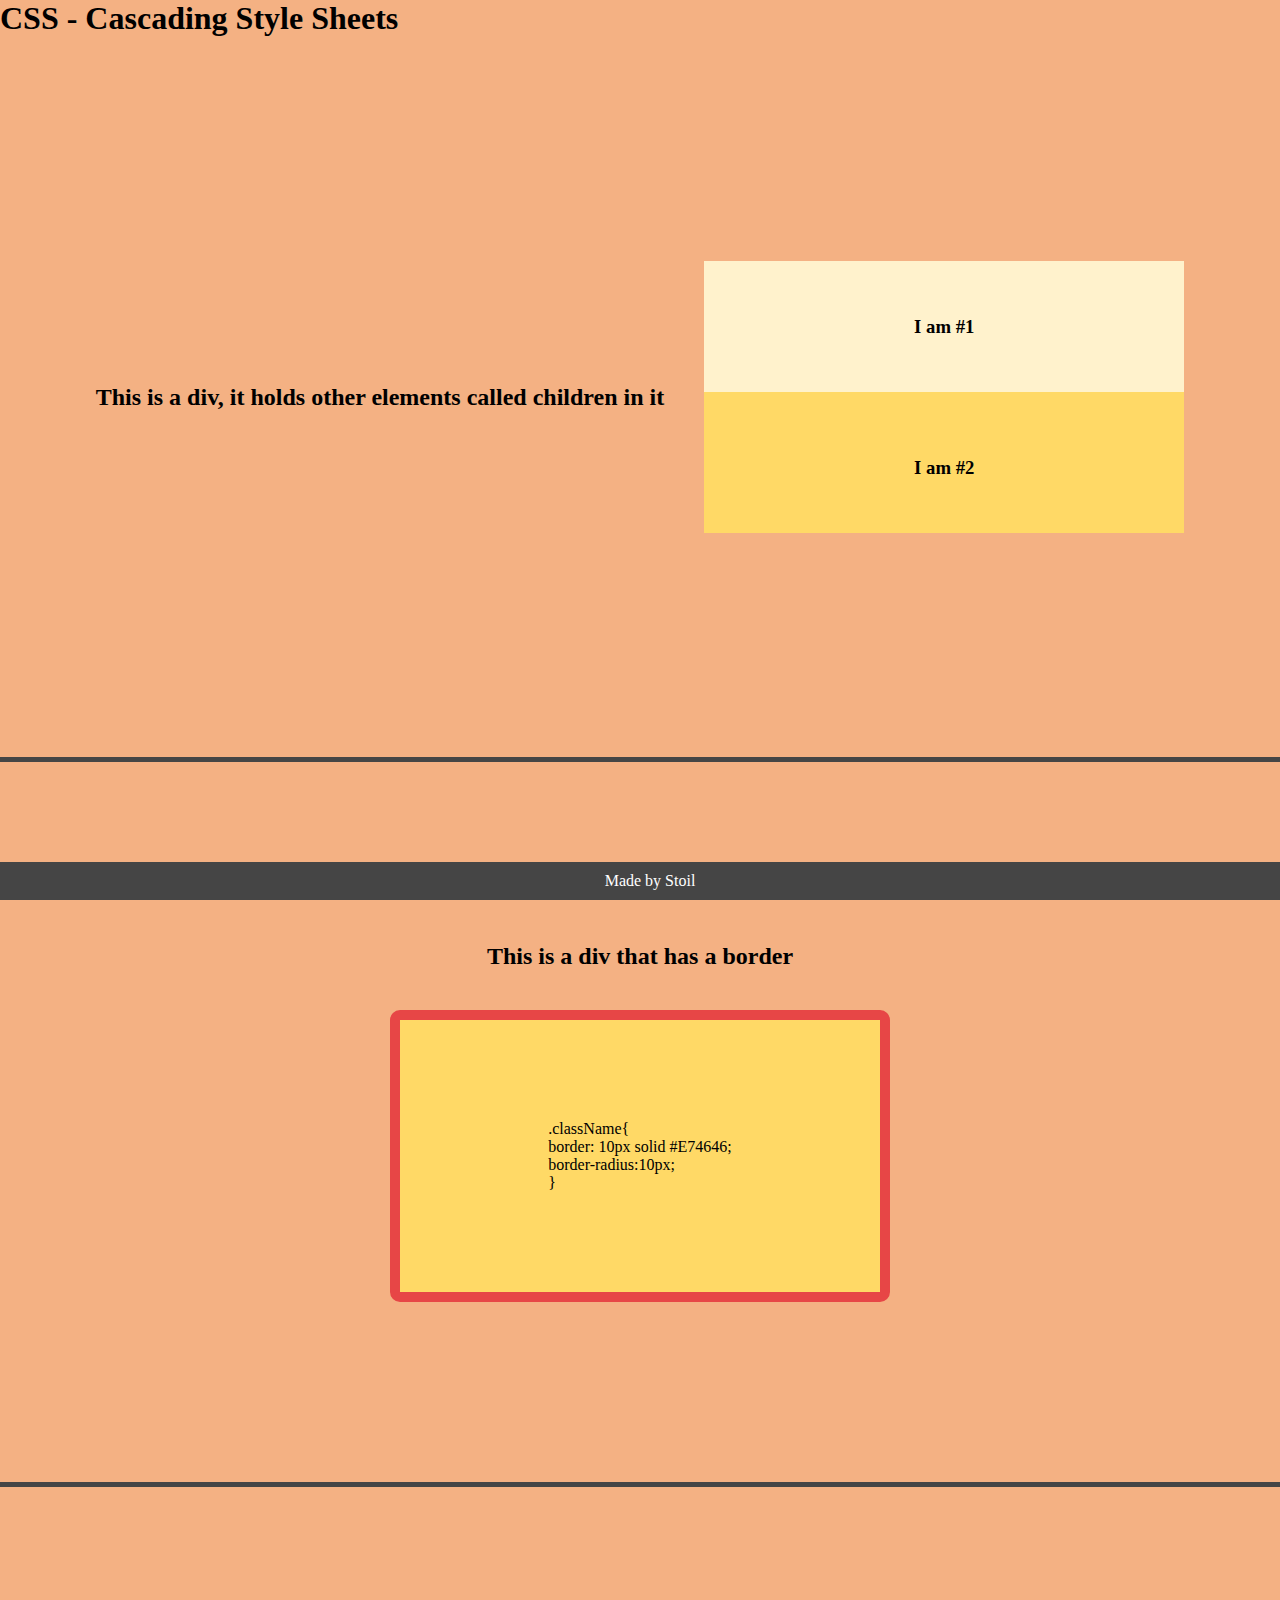
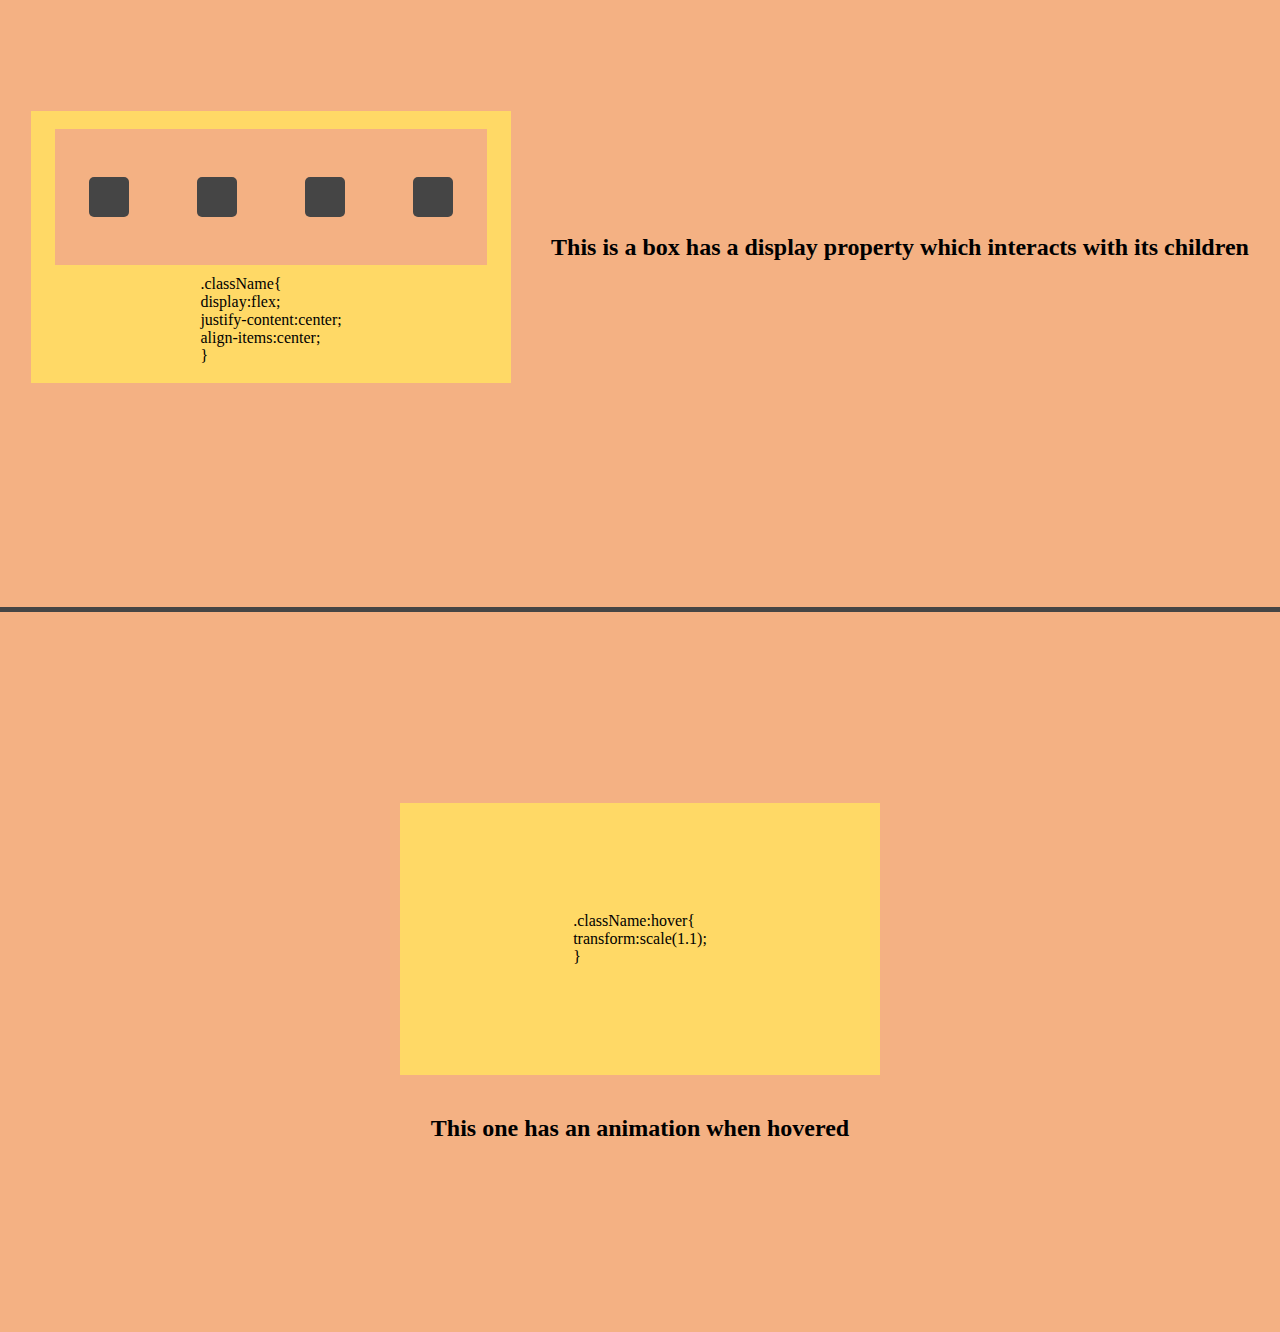
<file: index.html>
<!DOCTYPE html>
<html lang="en">

<head>
    <meta charset="UTF-8">
    <meta http-equiv="X-UA-Compatible" content="IE=edge">
    <meta name="viewport" content="width=device-width, initial-scale=1.0">
    <title>Document</title>
    <link rel="stylesheet" href="presentation.css">
</head>

<body>
    <header class="header">
        <h1>CSS - Cascading Style Sheets</h1>
    </header>
    <section class="content">
        <h2 class="contentTitle">This is a div, it holds other elements called children in it</h2>
        <div class="contentBox divBox">
            <h3 id="child">I am #1</h3>
            <h3 id="child">I am #2</h3>
        </div>
    </section>
    <section class="content">
        <h2 class="contentTitle">This is a div that has a border</h2>
        <div class="contentBox borderBox">
            <p>.className{<br> border: 10px solid #E74646;<br>border-radius:10px;<br>}</p>
        </div>
    </section>
    <section class="content">
        <div class="contentBox">
            <div class="displayBox">
                <div class="square"></div>
                <div class="square"></div>
                <div class="square"></div>
                <div class="square"></div>
            </div>
            <p>.className{<br>display:flex;<br> justify-content:center;<br>align-items:center;<br>}</p>
        </div>
        <h2 class="contentTitle">This is a box has a display property which interacts with its children</h2>
    </section>
    <section class="content">
        <div class="contentBox hoverBox">
            <p>.className:hover{<br>transform:scale(1.1);<br>}</p>
        </div>
        <h2 class="contentTitle">This one has an animation when hovered</h2>
    </section>
    <footer class="footer">
        <p>Made by Stoil</p>
    </footer>
</body>

</html>
</file>
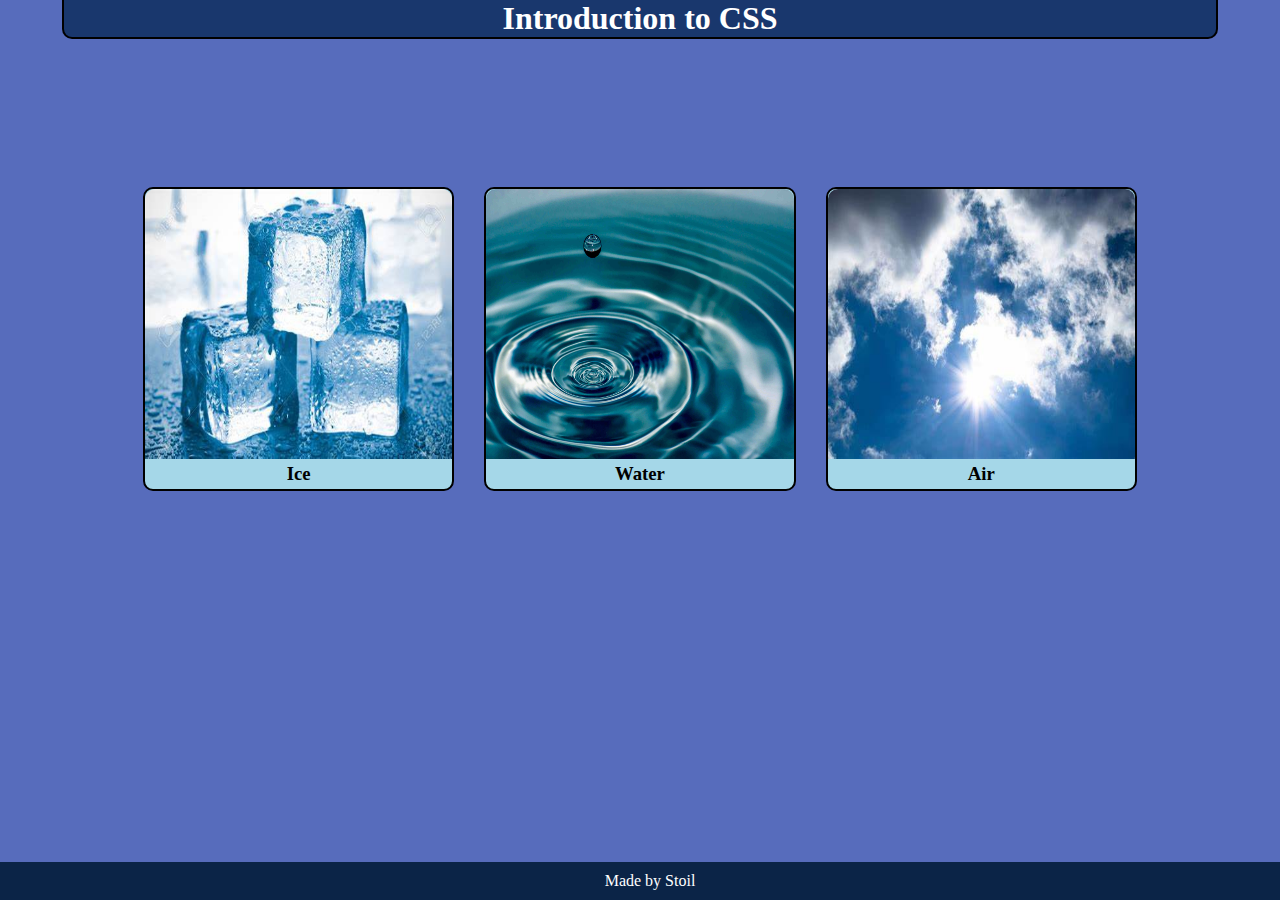
<file: finnished.html>
<!DOCTYPE html>
<html lang="en">

<head>
    <meta charset="UTF-8">
    <meta http-equiv="X-UA-Compatible" content="IE=edge">
    <meta name="viewport" content="width=device-width, initial-scale=1.0">
    <title>Finnished</title>
    <link rel="stylesheet" href="finnished.css">
</head>

<body>
    <header class="header">
        <h1>Introduction to CSS</h1>
    </header>
    <section class="content">
        <div class="picturesHolder">
            <div class="pictureBox">
                <img src="./images/ice.jpg">
                <h3>Ice</h3>
            </div>
            <div class="pictureBox">
                <img src="./images/water.jpg">
                <h3>Water</h3>
            </div>
            <div class="pictureBox">
                <img src="./images/air.jpg">
                <h3>Air</h3>
            </div>
        </div>
    </section>
    <footer class="footer">
        <p>Made by Stoil</p>
    </footer>
</body>

</html>
</file>
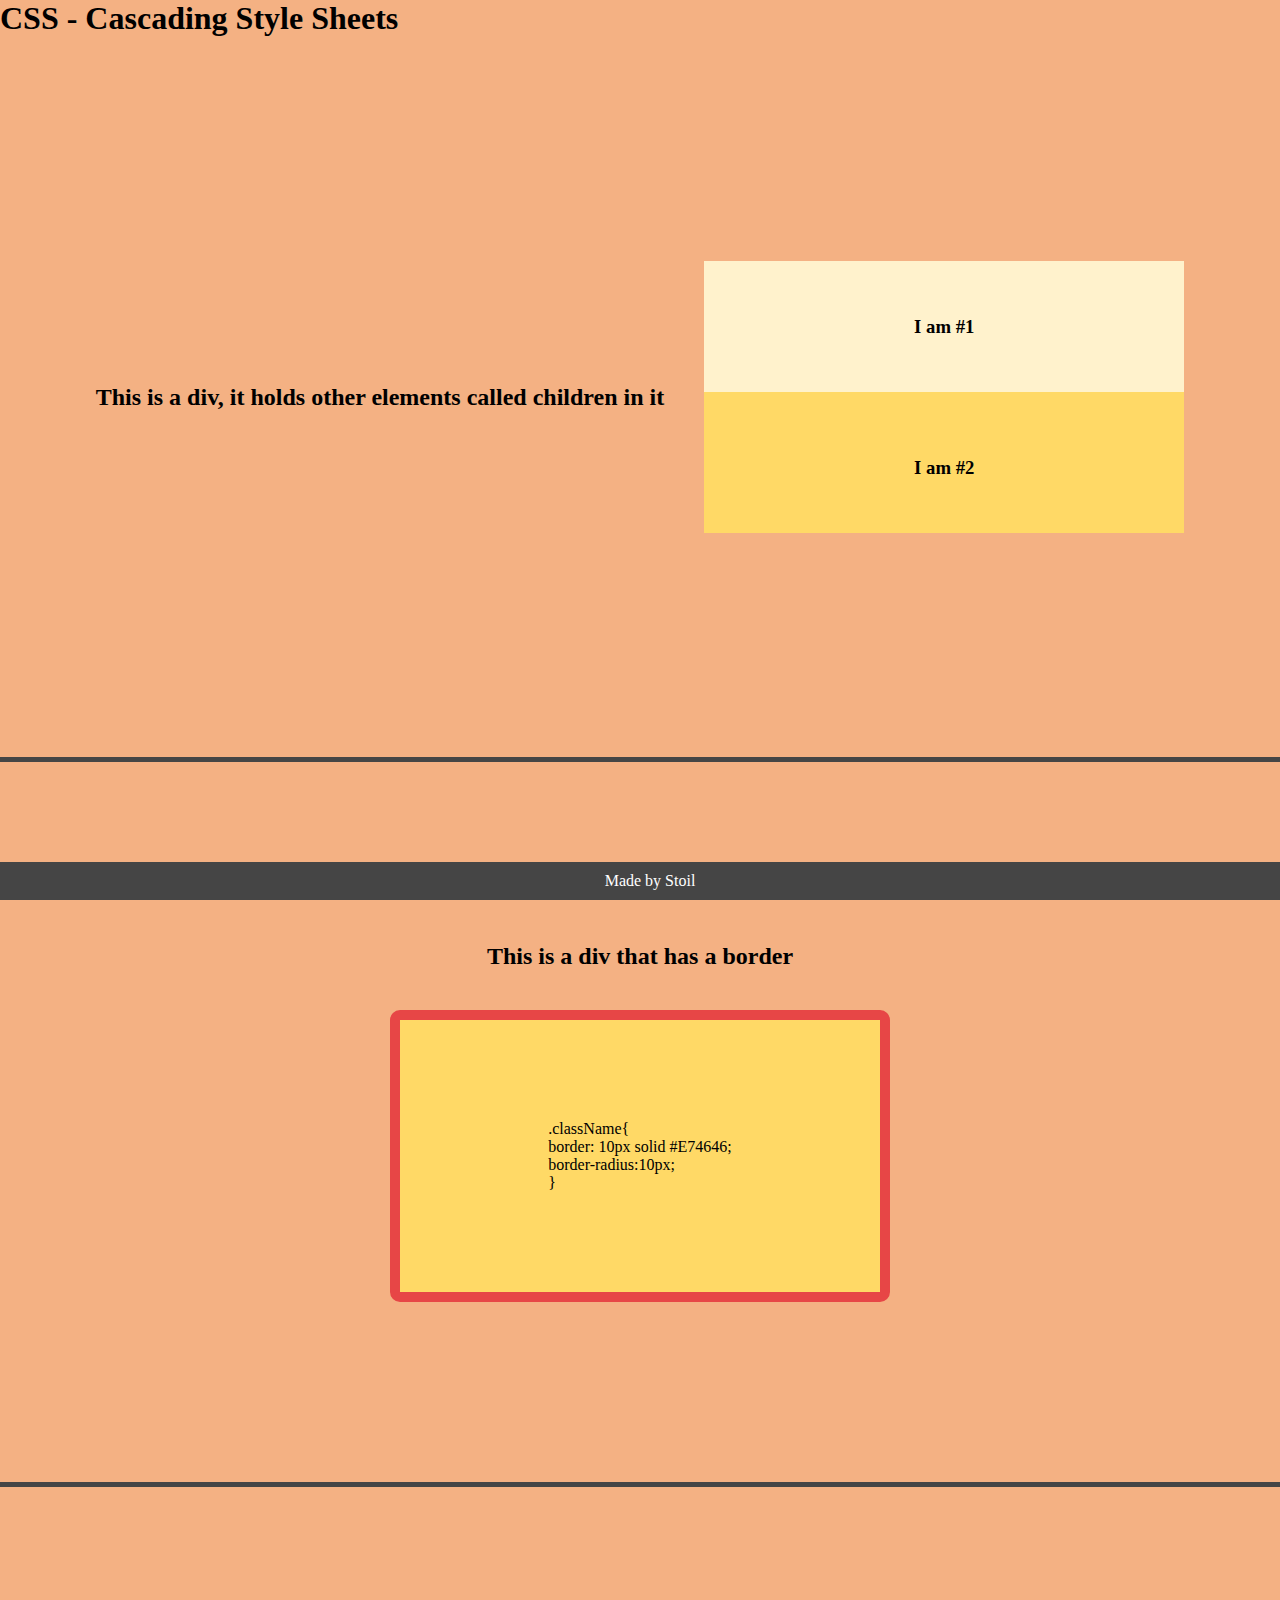
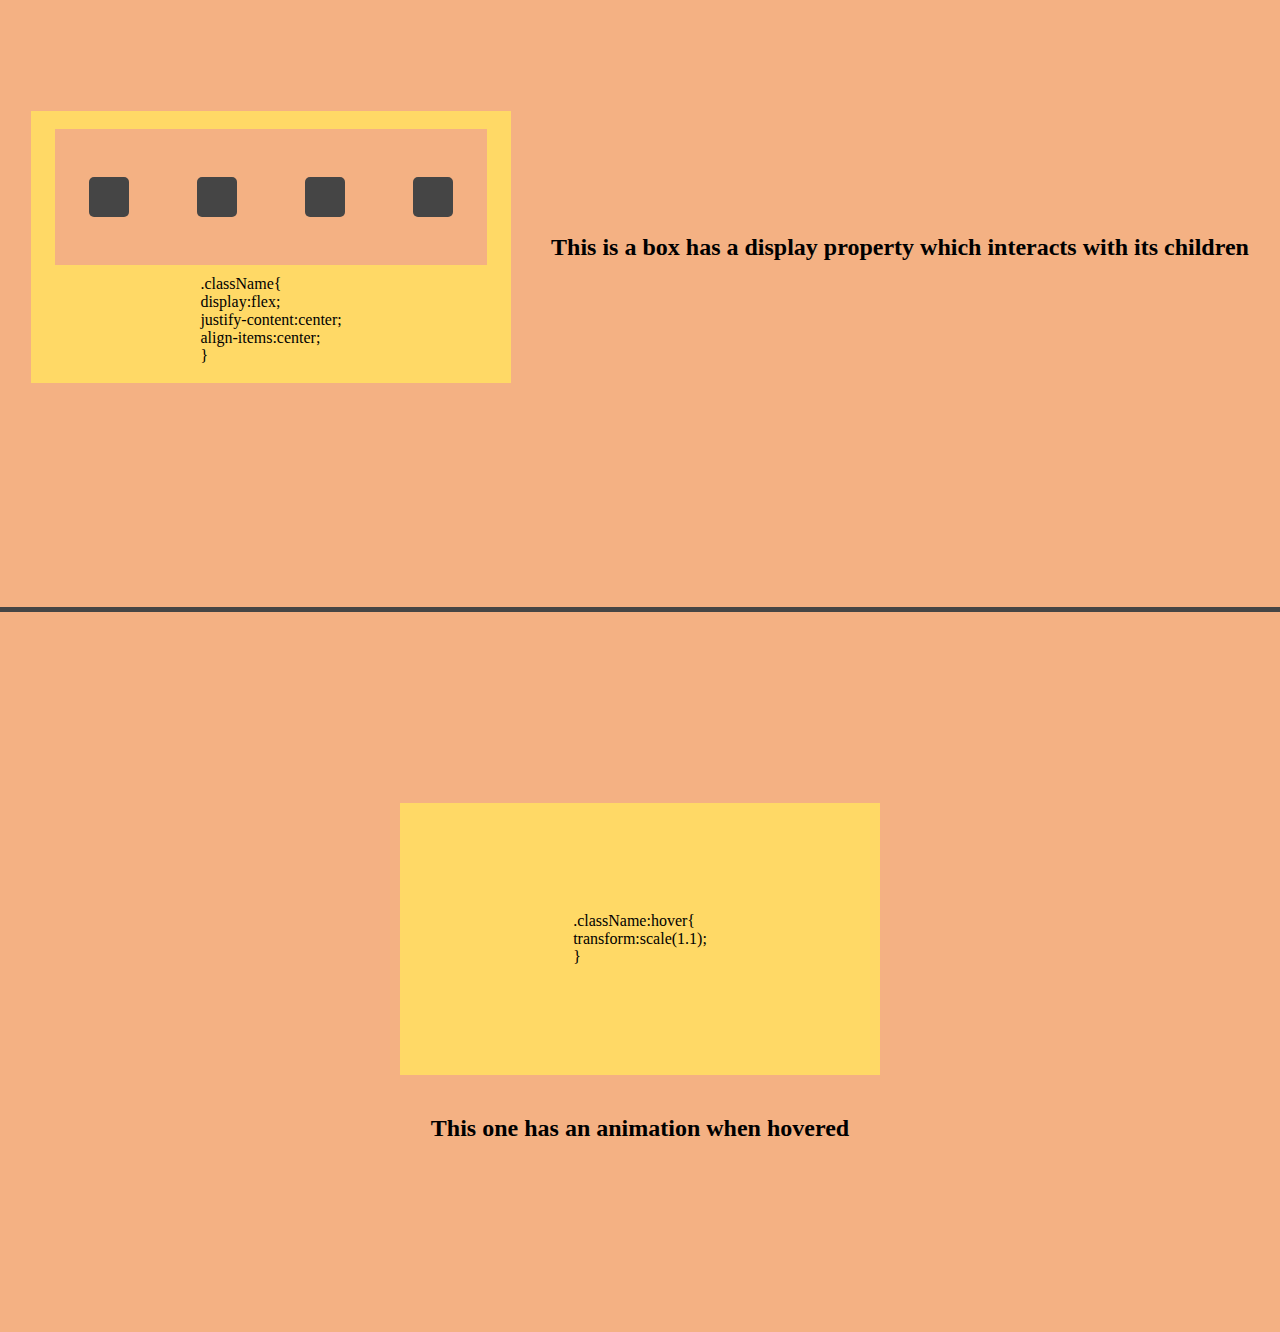
<file: presentation.html>
<!DOCTYPE html>
<html lang="en">

<head>
    <meta charset="UTF-8">
    <meta http-equiv="X-UA-Compatible" content="IE=edge">
    <meta name="viewport" content="width=device-width, initial-scale=1.0">
    <title>Document</title>
    <link rel="stylesheet" href="presentation.css">
</head>

<body>
    <header class="header">
        <h1>CSS - Cascading Style Sheets</h1>
    </header>
    <section class="content">
        <h2 class="contentTitle">This is a div, it holds other elements called children in it</h2>
        <div class="contentBox divBox">
            <h3 id="child">I am #1</h3>
            <h3 id="child">I am #2</h3>
        </div>
    </section>
    <section class="content">
        <h2 class="contentTitle">This is a div that has a border</h2>
        <div class="contentBox borderBox">
            <p>.className{<br> border: 10px solid #E74646;<br>border-radius:10px;<br>}</p>
        </div>
    </section>
    <section class="content">
        <div class="contentBox">
            <div class="displayBox">
                <div class="square"></div>
                <div class="square"></div>
                <div class="square"></div>
                <div class="square"></div>
            </div>
            <p>.className{<br>display:flex;<br> justify-content:center;<br>align-items:center;<br>}</p>
        </div>
        <h2 class="contentTitle">This is a box has a display property which interacts with its children</h2>
    </section>
    <section class="content">
        <div class="contentBox hoverBox">
            <p>.className:hover{<br>transform:scale(1.1);<br>}</p>
        </div>
        <h2 class="contentTitle">This one has an animation when hovered</h2>
    </section>
    <footer class="footer">
        <p>Made by Stoil</p>
    </footer>
</body>

</html>
</file>
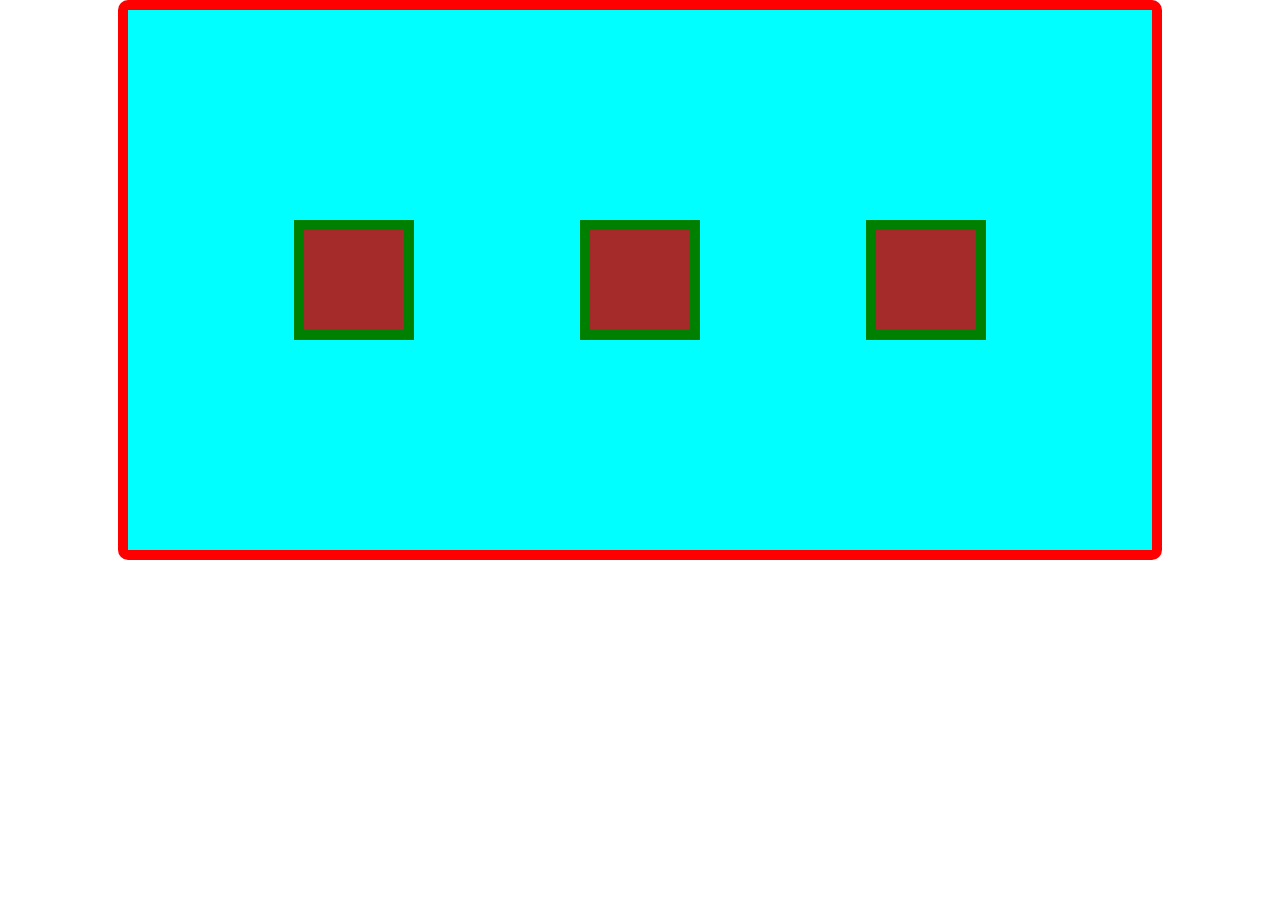
<file: pupesh.html>
<!DOCTYPE html>
<html lang="en">
<head>
    <meta charset="UTF-8">
    <meta http-equiv="X-UA-Compatible" content="IE=edge">
    <meta name="viewport" content="width=device-width, initial-scale=1.0">
    <title>plodove</title>
    <link rel="stylesheet" href="pupesh.css">
</head>
<body>
    <div class="dinq">
      <div class="banan"></div>
      <div class="banan"></div>
      <div class="banan"></div>
    </div>
</body>
</html>
</file>
<file: presentation.css>
* {
    margin: 0;
    padding: 0;
}
body{
    background-color: #F4B183;
}
section:not(:last-of-type) {
    border-bottom: 5px solid #454545;
}
.content{
    height: 80vh;
    display: flex;
    justify-content: center;
    align-items: center;
    gap:40px
}
.content:nth-of-type(even){
    flex-direction: column;
}
.contentBox{
    height: 17rem;
    width: 30rem;
    display: flex;
    flex-direction:column;
    justify-content: center;
    align-items: center;
    background-color: #FFD966;
    gap:10px;
}
#child{
    text-align: center;
    height: 50%;
    width: 100%;
    display: flex;
    justify-content: center;
    align-items: center;
}
#child:first-of-type{
    background-color: #FFF2CC;
}
.borderBox{
    border: 10px solid #E74646;
    border-radius: 10px;
}
.displayBox{
    background-color: #F4B183;
    width:90%;
    height: 50%;
    display: flex;
    flex-direction: row;
    align-items: center;;
    justify-content: space-around;
}
.square{
    width: 40px;
    height: 40px;
    background-color: #454545;
    border-radius: 5px;
}
.hoverBox{
    transition: 0.5s;
}
.hoverBox:hover{
    transform: scale(1.1);
}
.footer{
    text-align: center;
    color: white;
    background-color: #454545;
    padding: 10px;
    position: fixed;
    bottom: 0;
    width: 100%;
}
</file>
<file: finnished.css>
* {
    margin: 0;
    padding: 0;
}
body{
    background-color: #576CBC;
}
.header {
    margin:auto;
    width: 90%;
    border: 2px solid black;
    border-top: none;
    border-radius: 0px 0px 10px 10px;
    color: white;
    text-align: center;
    background-color: #19376D;
}

.picturesHolder {
    margin: auto;
    width: 80%;
    height: 600px;
    text-align: center;
    display: flex;
    justify-content: space-around;
    align-items: center;
}
.pictureBox{
    border:2px solid black;
    border-radius: 10px;
    width: 30%;
    height: 300px;
    background-color: #A5D7E8;
    transition: 0.5s;
}
.pictureBox:hover{
    transform: scale(1.1);
}
.pictureBox img{
    width: 100%;
    height: 90%;
    border-radius: 10px 10px 0px 0px;
}
.footer{
    text-align: center;
    color: white;
    background-color: #0B2447;
    padding: 10px;
    position: fixed;
    bottom: 0;
    width: 100%;
}
</file>
<file: pupesh.css>
*{
    margin: 0;
    padding: 0;
}
body{
    display: flex;
    justify-content: center;
    align-items: center;
}
.dinq{
    border:10px solid red;
    border-radius: 10px;
    width: 80%;
    height: 60vh;
    background-color: aqua;
    display: flex;
    justify-content: space-evenly;
    align-items: center;
}
.banan{
    width: 100px;
    height: 100px;
    background-color: brown;
    border: 10px solid green;
}
</file>
